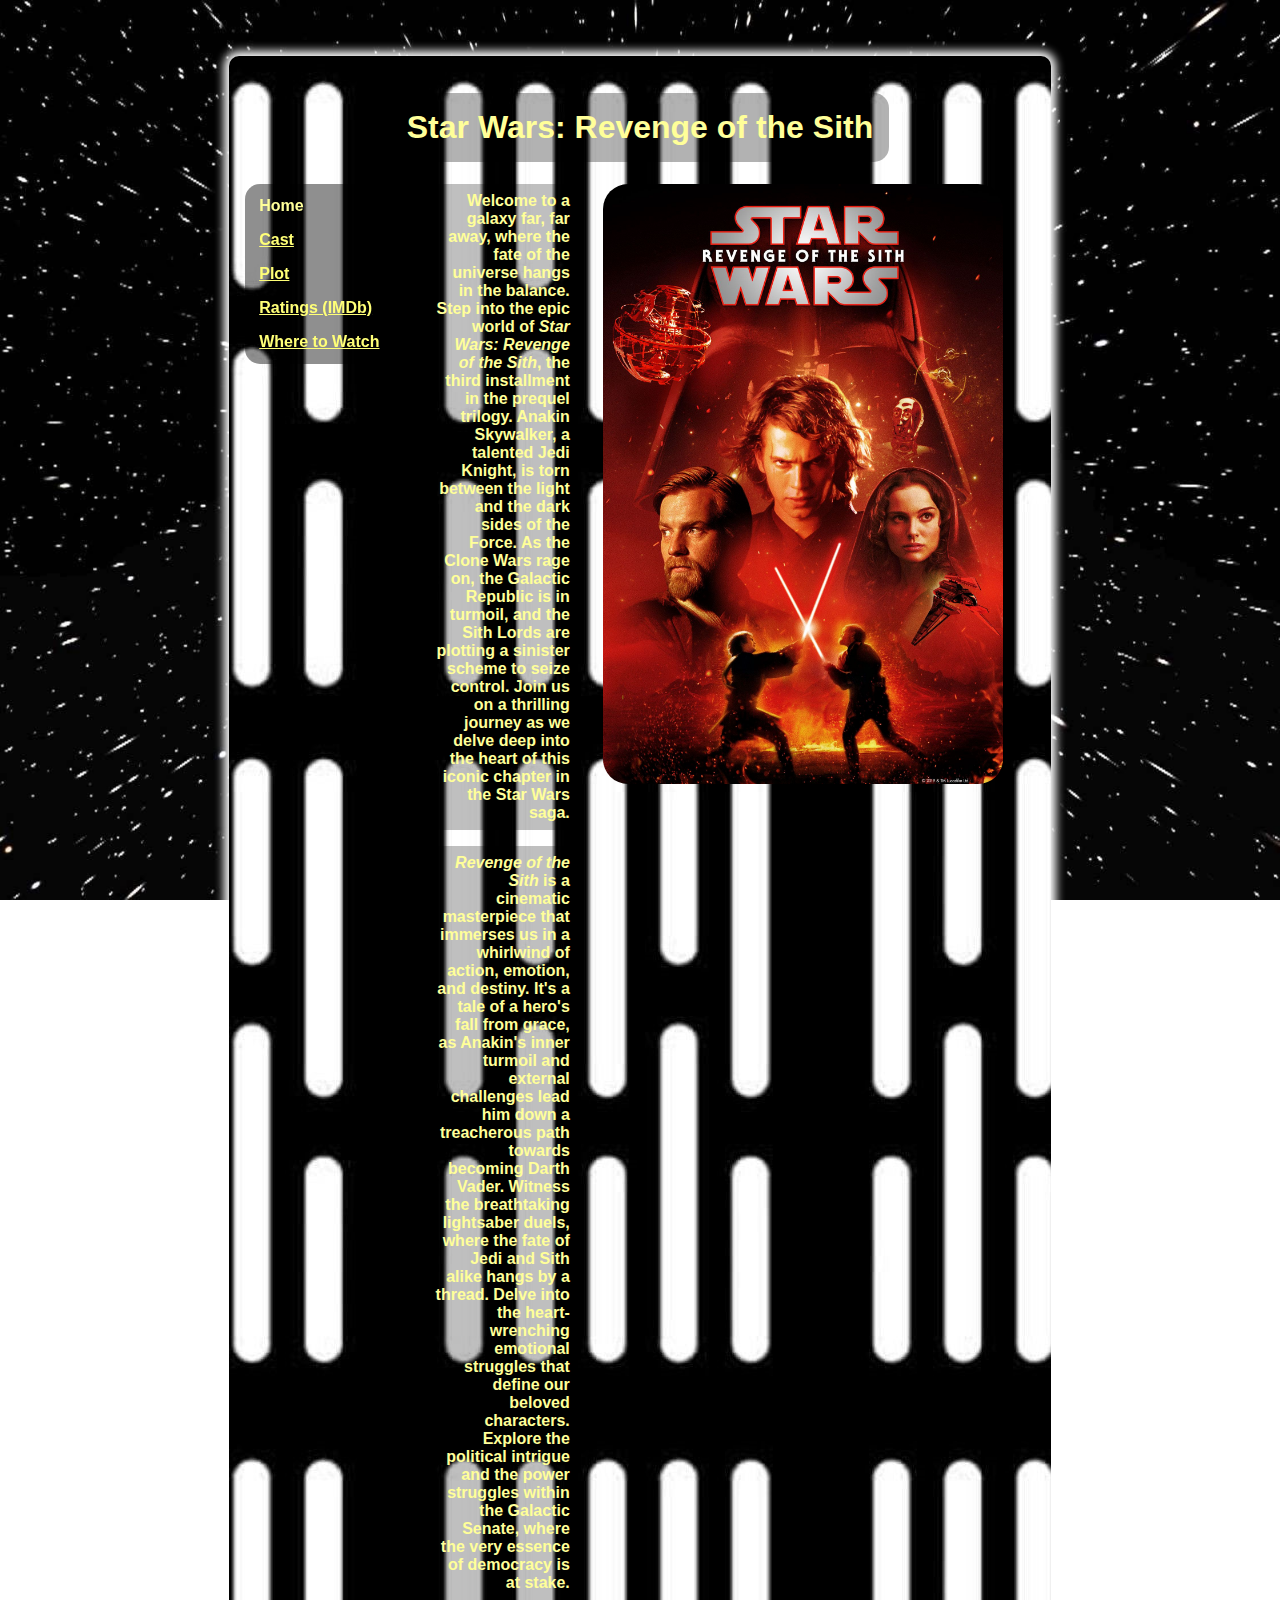
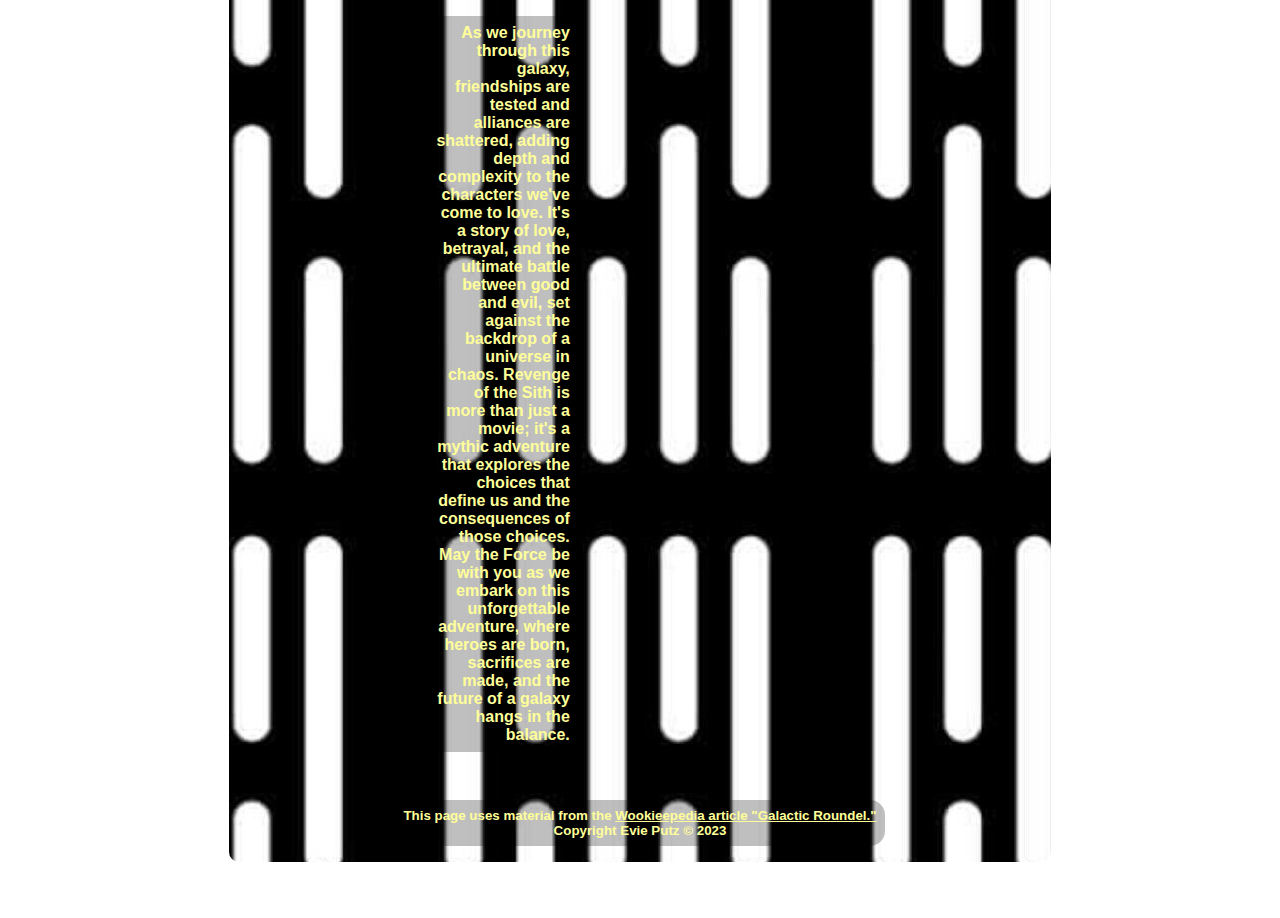
<file: index.html>
<!DOCTYPE html>
<html lang="en">
<head>
    <meta charset="UTF-8">
    <meta name="viewport" content="width=device-width, initial-scale=1" />
    <link rel="icon" href="images/favicon.png">
    <title>Star Wars: Revenge of the Sith</title>
    <e style="display: none">If you're seeing this, you should know that if you emulate another platform,
        the stylesheet won't update until you refresh the page.</e>
    <script>
        var bMobile =   // will be true if running on a mobile device
            navigator.userAgent.indexOf("Mobile") !== -1 ||
            navigator.userAgent.indexOf("iPhone") !== -1 ||
            navigator.userAgent.indexOf("iPad") !== -1 ||
            navigator.userAgent.indexOf("Android") !== -1 ||
            navigator.userAgent.indexOf("Windows Phone") !== -1;

        if (bMobile) {
            document.write('<link rel="stylesheet" href="styles/styleMobile.css">');
        } else {
            document.write('<link rel="stylesheet" href="styles/style.css">');
        }
    </script>
    <script src="DisplayMenu.js"></script>
    <noscript><link rel="stylesheet" href="styles/style.css"></noscript>
</head>
<body>
<noscript>JavaScript is required for this website to load properly on mobile devices.</noscript>
<div id="wrapper">
    <header><h1>Star Wars: Revenge of the Sith</h1></header>
    
    <div id="menu-button"><a href="#" onclick="displayMenu()">Menu</a></div>
    <nav id="menu">
        <ul>
            <li>Home&nbsp;</li>
            <li><a href="cast.html">Cast</a>&nbsp;</li>
            <li><a href="plot.html">Plot</a>&nbsp;</li>
            <li><a href="https://www.imdb.com/title/tt0121766/reviews">Ratings (IMDb)</a>&nbsp;</li>
            <li><a href="watch.html">Where to Watch</a></li>
        </ul>
    </nav>
    
    <main>
        
        <img alt="Movie cover photo" height="auto"
             id="thumbnail" src="images/thumb.jpg"
             width="400px">
        <div id="index-content" style="">
            <p>
                Welcome to a galaxy far, far away, where the fate of the universe hangs in the balance. Step into the
                epic
                world of <i>Star Wars: Revenge of the Sith</i>, the third installment in the prequel trilogy. Anakin
                Skywalker, a talented Jedi Knight, is torn between the light and the dark sides of the Force. As the
                Clone
                Wars rage on, the Galactic Republic is in turmoil, and the Sith Lords are plotting a sinister scheme to
                seize control. Join us on a thrilling journey as we delve deep into the heart of this iconic chapter in
                the
                Star Wars saga.
            </p>
            <p>
                <i>Revenge of the Sith</i> is a cinematic masterpiece that immerses us in a whirlwind of action,
                emotion, and
                destiny. It's a tale of a hero's fall from grace, as Anakin's inner turmoil and external challenges lead
                him
                down a treacherous path towards becoming Darth Vader. Witness the breathtaking lightsaber duels, where
                the
                fate of Jedi and Sith alike hangs by a thread. Delve into the heart-wrenching emotional struggles that
                define our beloved characters. Explore the political intrigue and the power struggles within the
                Galactic
                Senate, where the very essence of democracy is at stake.
            </p>
            <p>
                As we journey through this galaxy, friendships are tested and alliances are shattered, adding depth and
                complexity to the characters we've come to love. It's a story of love, betrayal, and the ultimate battle
                between good and evil, set against the backdrop of a universe in chaos. Revenge of the Sith is more than
                just a movie; it's a mythic adventure that explores the choices that define us and the consequences of
                those
                choices. May the Force be with you as we embark on this unforgettable adventure, where heroes are born,
                sacrifices are made, and the future of a galaxy hangs in the balance.
            </p>
            <div style="clear: both;"></div>
        </div>
    </main>
    <footer>
        <p>This page uses material from the <a href="https://starwars.fandom.com/wiki/Galactic_Roundel">Wookieepedia
            article "Galactic Roundel."</a><br>Copyright Evie Putz &copy; 2023</p>
    </footer>
</div>
</body>
</html>
</file>
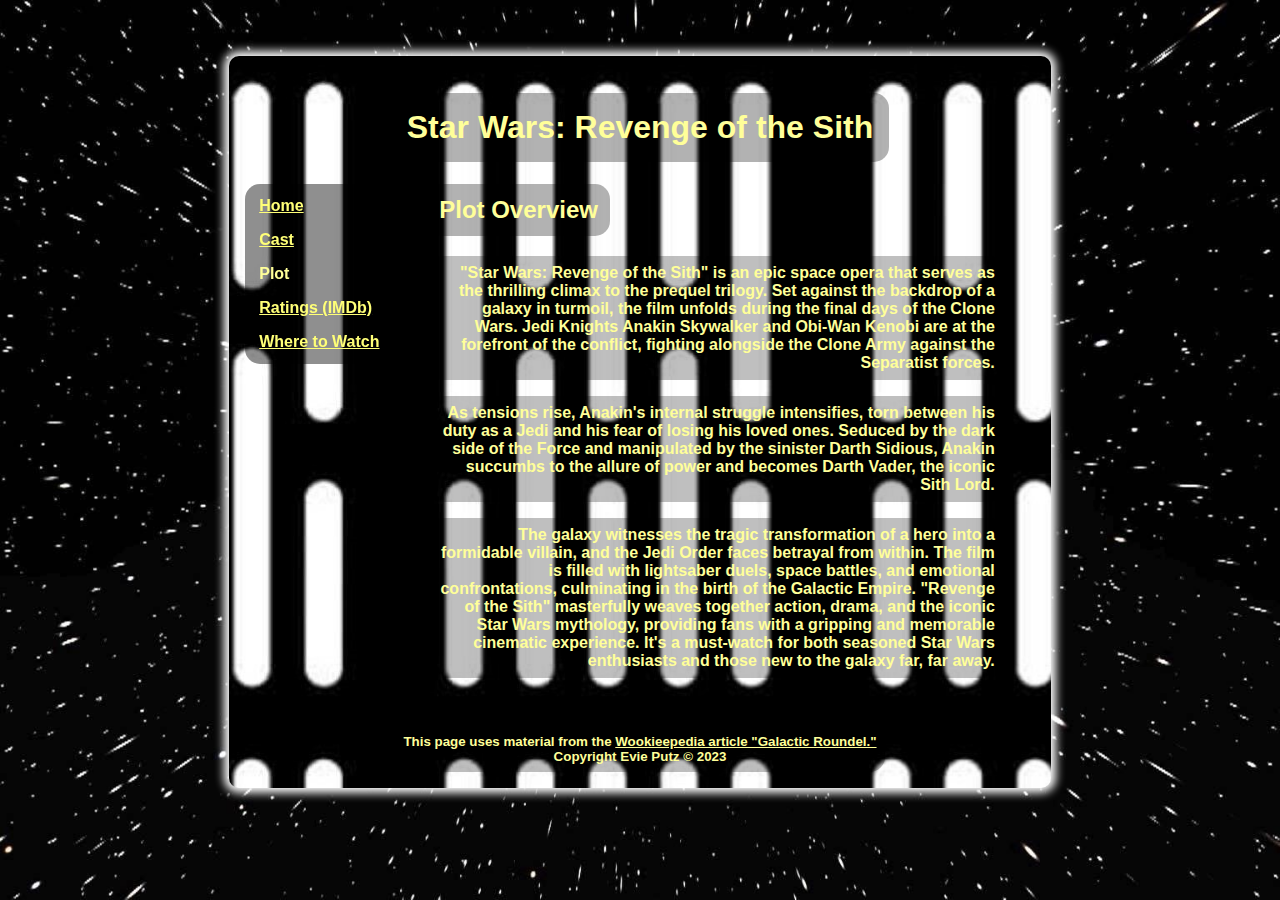
<file: plot.html>
<!DOCTYPE html>
<html lang="en">
<head>
    <meta charset="UTF-8">
    <meta name="viewport" content="width=device-width, initial-scale=1" />
    <title>Plot | Star Wars: Revenge of the Sith</title>
    <link rel="icon" type="image/x-icon" href="images/favicon.png">
    <e style="display: none">If you're seeing this, you should know that if you emulate another platform,
        the stylesheet won't update until you refresh the page.</e>
    <script>
        var bMobile =   // will be true if running on a mobile device
            navigator.userAgent.indexOf("Mobile") !== -1 ||
            navigator.userAgent.indexOf("iPhone") !== -1 ||
            navigator.userAgent.indexOf( "iPad" ) !== -1 ||
            navigator.userAgent.indexOf("Android") !== -1 ||
            navigator.userAgent.indexOf("Windows Phone") !== -1;

        if (bMobile) {
            document.write('<link rel="stylesheet" href="styles/styleMobile.css">');
        } else {
            document.write('<link rel="stylesheet" href="styles/style.css">');
        }
    </script>
    <script src="DisplayMenu.js"></script>
    <noscript><link rel="stylesheet" href="styles/style.css"></noscript>
</head>
<body>
<noscript>JavaScript is required for this website to load properly on mobile devices.</noscript>
<div id="wrapper">
    <header><h1>Star Wars: Revenge of the Sith</h1></header>
    
    <div id="menu-button"><a href="#" onclick="displayMenu()">Menu</a></div>
    <nav id="menu">
        <ul>
            <li><a href="index.html">Home</a>&nbsp;</li>
            <li><a href="cast.html">Cast</a>&nbsp;</li>
            <li>Plot&nbsp;</li>
            <li><a href="https://www.imdb.com/title/tt0121766/reviews">Ratings (IMDb)</a>&nbsp;</li>
            <li><a href="watch.html">Where to Watch</a></li>
        </ul>
    </nav>
    
    <main>
        <h2>Plot Overview</h2>
        <p>"Star Wars: Revenge of the Sith" is an epic space opera that serves as the thrilling climax to the prequel
            trilogy. Set against the backdrop of a galaxy in turmoil, the film unfolds during the final days of the
            Clone Wars. Jedi Knights Anakin Skywalker and Obi-Wan Kenobi are at the forefront of the conflict, fighting
            alongside the Clone Army against the Separatist forces.
        </p><p>
            As tensions rise, Anakin's internal struggle intensifies, torn between his duty as a Jedi and his fear of
            losing his loved ones. Seduced by the dark side of the Force and manipulated by the sinister Darth Sidious,
            Anakin succumbs to the allure of power and becomes Darth Vader, the iconic Sith Lord.
        </p><p>
            The galaxy witnesses the tragic transformation of a hero into a formidable villain, and the Jedi Order faces
            betrayal from within. The film is filled with lightsaber duels, space battles, and emotional confrontations,
            culminating in the birth of the Galactic Empire. "Revenge of the Sith" masterfully weaves together action,
            drama, and the iconic Star Wars mythology, providing fans with a gripping and memorable cinematic
            experience. It's a must-watch for both seasoned Star Wars enthusiasts and those new to the galaxy far, far
            away.
        </p>
    </main>
    <footer>
        <p>This page uses material from the <a href="https://starwars.fandom.com/wiki/Galactic_Roundel">Wookieepedia
            article "Galactic Roundel."</a><br>Copyright Evie Putz &copy; 2023</p>
    </footer>
</div>
</body>
</html>
</file>
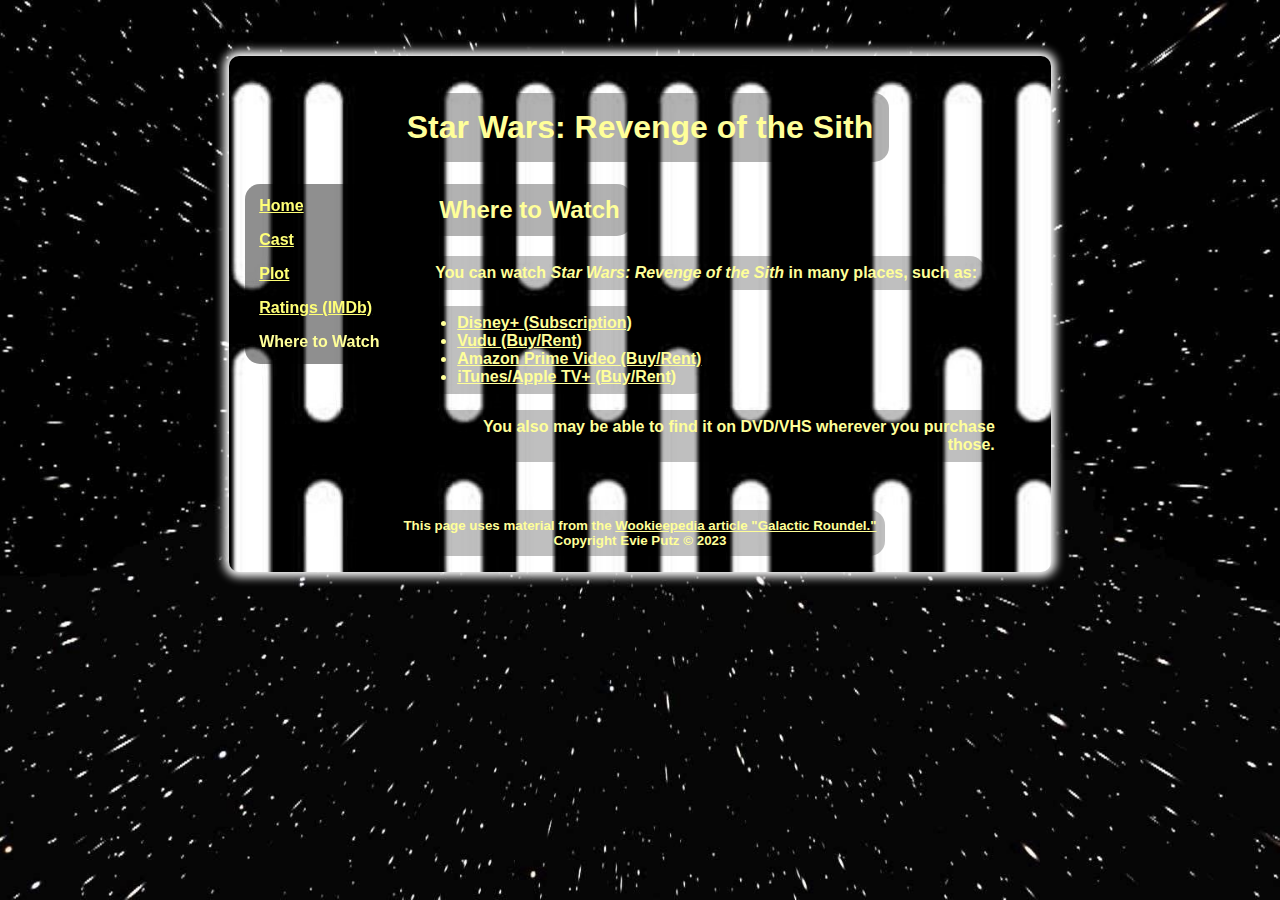
<file: watch.html>
<!DOCTYPE html>
<html lang="en">
<head>
    <meta charset="UTF-8">
    <meta name="viewport" content="width=device-width, initial-scale=1" />
    <title>Where to Watch | Star Wars: Revenge of the Sith</title>
    <link href="images/favicon.png" rel="icon" type="image/x-icon">
    <e style="display: none">If you're seeing this, you should know that if you emulate another platform,
        the stylesheet won't update until you refresh the page.</e>
    <script>
        var bMobile =   // will be true if running on a mobile device
            navigator.userAgent.indexOf("Mobile") !== -1 ||
            navigator.userAgent.indexOf("iPhone") !== -1 ||
            navigator.userAgent.indexOf("iPad") !== -1 ||
            navigator.userAgent.indexOf("Android") !== -1 ||
            navigator.userAgent.indexOf("Windows Phone") !== -1;

        if (bMobile) {
            document.write('<link rel="stylesheet" href="styles/styleMobile.css">');
        } else {
            document.write('<link rel="stylesheet" href="styles/style.css">');
        }
    </script>
    <script src="DisplayMenu.js"></script>
    <noscript><link rel="stylesheet" href="styles/style.css"></noscript>
</head>
<body>
<noscript>JavaScript is required for this website to load properly on mobile devices.</noscript>
<div id="wrapper">
    <header><h1>Star Wars: Revenge of the Sith</h1></header>
    
    <div id="menu-button"><a href="#" onclick="displayMenu()">Menu</a></div>
    <nav id="menu">
        <ul>
            <li><a href="index.html">Home</a>&nbsp;</li>
            <li><a href="cast.html">Cast</a>&nbsp;</li>
            <li><a href="plot.html">Plot</a>&nbsp;</li>
            <li><a href="https://www.imdb.com/title/tt0121766/reviews">Ratings (IMDb)</a></li>
            <li>Where to Watch&nbsp;</li>
        </ul>
    </nav>
    
    <main>
        <h2>Where to Watch</h2>
        
        <p>You can watch <i>Star Wars: Revenge of the Sith</i> in many places, such as:</p>
        <ul id="watchList">
            <li><a href="https://www.disneyplus.com/movies/star-wars-revenge-of-the-sith-episode-iii/4WvbqLFumNvi">Disney+ (Subscription)</a></li>
            <li><a href="https://www.vudu.com/content/browse/details/Star-Wars-Revenge-of-the-Sith/8618?cmp=rt_where_to_watch">Vudu (Buy/Rent)</a></li>
            <li><a href="https://www.amazon.com/gp/product/B085CL26SL/ref=pv_ag_gcf?cmp=rt_where_to_watch&tag=rottetomao-20">Amazon Prime Video (Buy/Rent)</a></li>
            <li><a href="https://tv.apple.com/us/movie/star-wars-revenge-of-the-sith/umc.cmc.5nolvqgurfe17eln52s0b7j6j?action=play">iTunes/Apple TV+ (Buy/Rent)</a></li>
        </ul>
        <p>You also may be able to find it on DVD/VHS wherever you purchase those.</p>
        
    </main>
    <footer>
        <p>This page uses material from the <a href="https://starwars.fandom.com/wiki/Galactic_Roundel">Wookieepedia
            article "Galactic Roundel."</a><br>Copyright Evie Putz &copy; 2023</p>
    </footer>
</div>
</body>
</html>
</file>
<file: styles/styleMobile.css>
@import "style.css";

body {
    background-image: url("../images/panel.jpg");
}

#wrapper {
    width: 100%;
    min-width: 300px;
    background-color: transparent;
    background-image: none;
    box-shadow: none;
    border-radius: 0;
}

@media only screen and (max-aspect-ratio: 1/1) {

    #wrapper {
        height: 100%;
        width: 95%;
        margin: auto;
        min-width: 0;
        padding: 0;
    }

    h1 {
        padding: 5px;
    }

    h2 {
        margin-right: auto;
        margin-left: auto;
    }

    #menu-button {
        display: block;
        font-size: 2.25em;
        float: none;
        position: relative;
        text-align: center;
        background-color: rgba(0, 0, 0, 25%);
        width: fit-content;
        max-width: 10000000px;
        margin-left: auto;
        margin-right: auto;
        padding: 16px 16px;
        border-radius: 50px;
    }

    #menu-button a:link {
        color: #FFFF99;
    }

    #menu-button a:hover {
        color: #FFFF55;
    }

    #menu-button a:visited {
        color: #FFFF99;
    }

    nav {
        display: none;
        float: none;
        position: relative;
        text-align: center;
        background-color: rgba(0, 0, 0, 25%);
        width: auto;
        max-width: 10000000px;
        margin-left: auto;
        margin-right: auto;
        padding: 0 8px;
        border-radius: 8px;
    }

    nav ul {
        list-style-type: none;
        text-align: left;
        padding: 0;
        width: auto;
        max-width: 10000000px;
    }

    nav li {
        display: block;
        position: relative;
        text-align: center;
        list-style: none;
        padding: 1em 0;
        width: auto;
        max-width: 10000000px;
        font-size: 150%;
        border: 3px solid rgba(255, 255, 255, 0.25);
    }

    main {
        margin-left: auto;
        margin-right: auto;
        padding: 5px 5px 5px 15px;
    }

    main ul {
        list-style-type: disc;
        text-align: left;
        /*padding: 5px 5px 5px 1.75em;*/
    }

    p {
        padding: 15px;
        text-align: left;
    }

    #index-content {
        margin-right: 0;
        margin-left: 0;
    }

    #thumbnail {
        display: none;
        position: absolute;
    }

    #index-content {
        margin-right: 0;
    }

}
</file>
<file: styles/style.css>
* {
    box-sizing: border-box;
}

main {
    padding-left: 2em;
    padding-right: 2em;
    padding-bottom: 2em;
}

body {
    color: #FFFF99;
    background-image: url("../images/background.jpg");
    background-size: cover;
    background-attachment: fixed;
    background-position: top center;
    background-color: transparent;
    font-family: Verdana, Arial, sans-serif;
    font-weight: bold;
    display: block;
}

#wrapper {
    width: 65%;
    height: fit-content;
    min-width: 360px;
    max-width: 2200px;
    margin: 3.5em auto;
    background-color: #000044;
    background-image: url("../images/panel.jpg");
    box-shadow: 0 0 10px 5px white;
    border-radius: 10px;
    padding: 1em;
}

h1 {
    padding: 0.5em;
    text-align: center;
    background-color: rgba(0, 0, 0, 30%);
    width: fit-content;
    margin-left: auto;
    margin-right: auto;
    border-radius: 15px;
}

#menu-button {
    display: none;
}

#menu-button a:link {
    color: #FFFF99;
}

#menu-button a:hover {
    color: #FFFF55;
}

#menu-button a:visited {
    color: #FFFF99;
}

nav {
    float: left;
    max-width: 150px;
    width: 150px;
    text-align: center;
    background-color: rgba(0, 0, 0, 25%);
    position: fixed;
    border-radius: 15px;
}

nav ul {
    list-style-type: none;
    text-align: left;
    max-width: 150px;
    width: 150px;
    margin: 0;
    padding: 5px 10px;
}

nav li {
    display: block;
    position: relative;
    text-align: left;
    list-style: none;
    text-wrap: normal;
    padding: 0.5em 0.25em;
    text-indent: 0;
    font-size: 1em;
    max-width: 150px;
    width: 150px;
}

nav a {
    color: #FFFF77;
    font-weight: bolder;
    text-align: center;
}

main {
    margin-left: 150px;
}

h2 {
    padding: 0.5em;
    background-color: rgba(0, 0, 0, 30%);
    width: fit-content;
    margin-left: 0;
    margin-right: auto;
    border-radius: 15px;
}

p {
    text-align: right;
    background-color: rgba(0, 0, 0, 25%);
    width: fit-content;
    border-radius: 15px;
    padding: 8px;
}

ul {
    text-align: left;
    background-color: rgba(0, 0, 0, 25%);
    width: fit-content;
    border-radius: 15px;
    padding: 8px 8px 8px 30px;
}

main a:link {
    color: #FFFF99;
}

main a:hover {
    color: #FFFF55;
}

main a:visited {
    color: #FFFF99;
}

footer p {
    margin: auto;
    text-align: center;
    font-size: smaller;
    max-width: 70%;
}

footer a:link {
    color: #FFFF99;
}

footer a:hover {
    color: #FFFF55;
}

footer a:visited {
    color: #FFFF99;
}

#thumbnail {
    border-radius: 25px;
    margin-top: 0.5em;
    float: right;
    position: relative;
    top: -8px;
}

#index-content {
    margin-right: 425px;
}

noscript {
    position: fixed;
    bottom: 0;
    right: 0;
    padding: 15px;
    background-color: rgba(255, 255, 255, 75%);
    color: black;
    font-size: 1.167em;
    width: 300px;
    border-radius: 15px;
}
</file>
